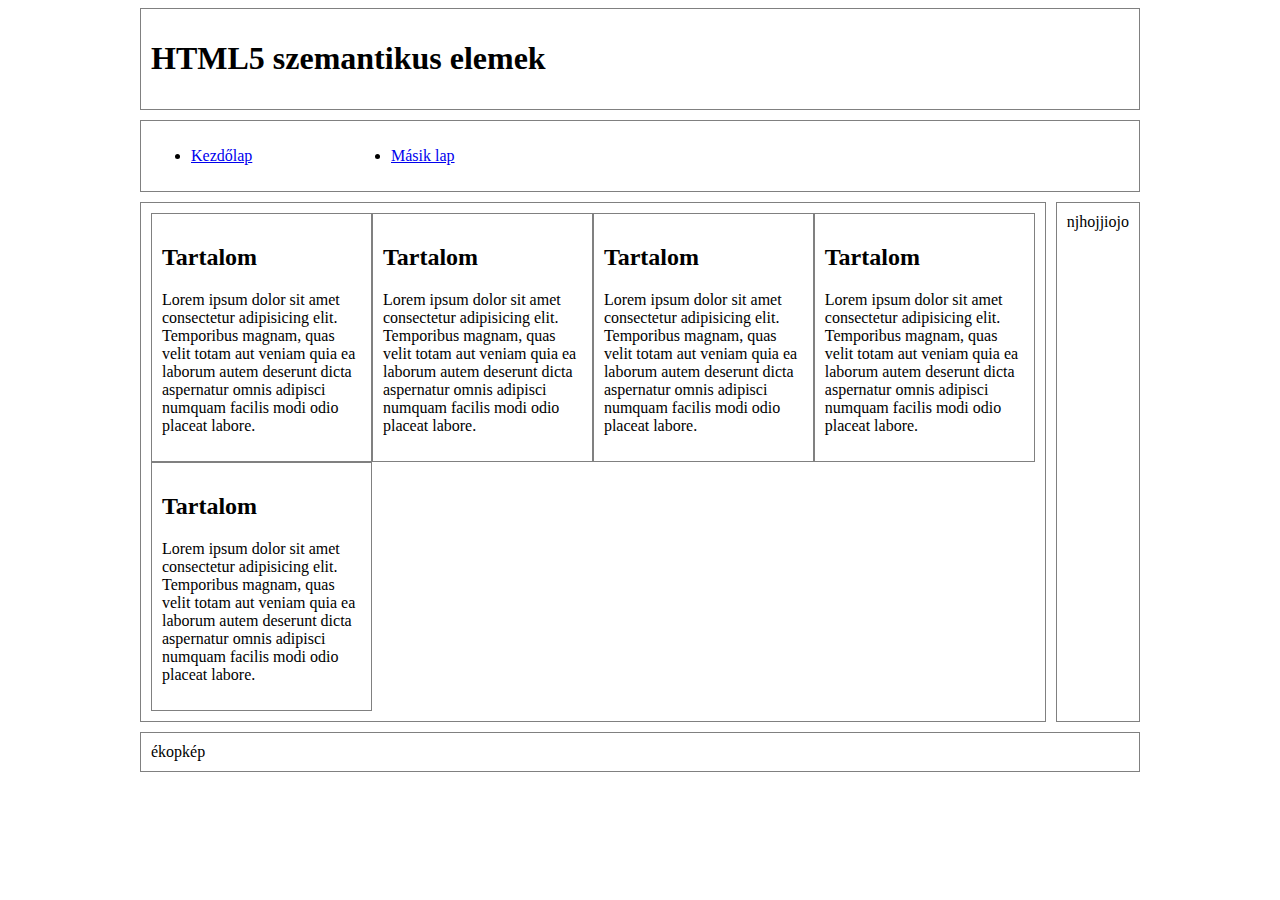
<file: marek_bendeguz_oldalalakitas/index.html>
<!DOCTYPE html>
<html lang="hu">
<head>
    <meta charset="UTF-8">
    <meta name="viewport" content="width=device-width, initial-scale=1.0">
    <meta name="description" content="Html és egyebek">
    <link rel="stylesheet" href="style.css">
    <title>Document</title>
</head>
<body>
    <main>
        <header>
            <h1>HTML5 szemantikus elemek</h1>
        </header>
        <nav>
            <ul>
                <li><a href="#">Kezdőlap</a></li>
                <li><a href="#">Másik lap</a></li>
            </ul>
        </nav>
        <article>
            <div class="tartalom">
            <h2>Tartalom</h2>
            <p>Lorem ipsum dolor sit amet consectetur adipisicing elit. 
                Temporibus magnam, quas velit totam aut veniam quia ea laborum autem deserunt dicta aspernatur omnis 
                adipisci numquam facilis modi odio placeat labore.</p>
            </div>
            <div class="tartalom">
                <h2>Tartalom</h2>
                <p>Lorem ipsum dolor sit amet consectetur adipisicing elit. 
                    Temporibus magnam, quas velit totam aut veniam quia ea laborum autem deserunt dicta aspernatur omnis 
                    adipisci numquam facilis modi odio placeat labore.</p>
                </div>
                <div class="tartalom">
                    <h2>Tartalom</h2>
                    <p>Lorem ipsum dolor sit amet consectetur adipisicing elit. 
                        Temporibus magnam, quas velit totam aut veniam quia ea laborum autem deserunt dicta aspernatur omnis 
                        adipisci numquam facilis modi odio placeat labore.</p>
                    </div>
                    <div class="tartalom">
                        <h2>Tartalom</h2>
                        <p>Lorem ipsum dolor sit amet consectetur adipisicing elit. 
                            Temporibus magnam, quas velit totam aut veniam quia ea laborum autem deserunt dicta aspernatur omnis 
                            adipisci numquam facilis modi odio placeat labore.</p>
                        </div>
                        <div class="tartalom">
                            <h2>Tartalom</h2>
                            <p>Lorem ipsum dolor sit amet consectetur adipisicing elit. 
                                Temporibus magnam, quas velit totam aut veniam quia ea laborum autem deserunt dicta aspernatur omnis 
                                adipisci numquam facilis modi odio placeat labore.</p>
                            </div>
        </article>
        <aside>njhojjiojo</aside>
        <footer>ékopkép</footer>
    </main>
</body>
</html>
</file>
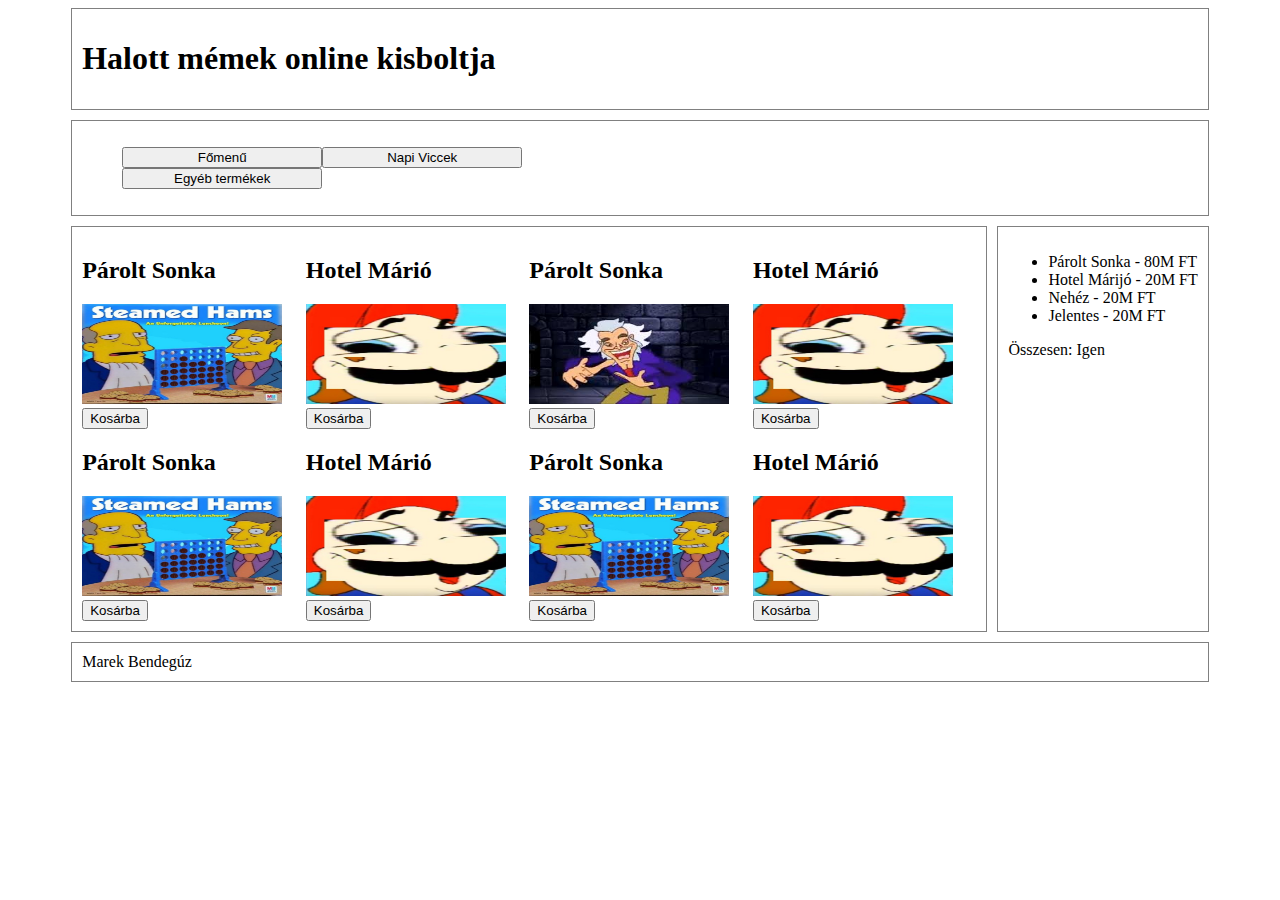
<file: webshop/index.html>
<!DOCTYPE html>
<html lang="hu">
<head>
    <meta charset="UTF-8">
    <meta name="viewport" content="width=device-width, initial-scale=1.0">
    <meta name="description" content="Webshop, vicces, jókedvű áruk">
    <link rel="stylesheet" href="style.css">
    <title>Marek Bendegúz</title>
</head>
<body>

    <main>
        <header>
            <h1>Halott mémek online kisboltja</h1>
        </header>
        <nav>
            <ul>
                <button>Főmenű</button>
                <button>Napi Viccek</button>
                <button>Egyéb termékek</button>
            </ul>
        </nav>
        <article>
            <div class="Termékek">
                <h2>Párolt Sonka</h2>
                <img src="kepek/hams.jpg" alt="Párolt lóburger" width="200" height="100">
                <button>Kosárba</button>
            </div>
            <div class="Termékek">
                <h2>Hotel Márió</h2>
                <img src="kepek/hotel_mario.jpg" alt="Márió hotelje" width="200" height="100">
                <button>Kosárba</button>
            </div>
            <div class="Termékek">
                <h2>Párolt Sonka</h2>
                <img src="kepek/meen.jpg" alt="Őrült varázsló" width="200" height="100">
                <button>Kosárba</button>
            </div>
            <div class="Termékek">
                <h2>Hotel Márió</h2>
                <img src="kepek/hotel_mario.jpg" alt="Párolt lóburger" width="200" height="100">
                <button>Kosárba</button>
            </div>
            <div class="Termékek">
                <h2>Párolt Sonka</h2>
                <img src="kepek/hams.jpg" alt="Párolt lóburger" width="200" height="100">
                <button>Kosárba</button>
            </div>
            <div class="Termékek">
                <h2>Hotel Márió</h2>
                <img src="kepek/hotel_mario.jpg" alt="Párolt lóburger" width="200" height="100">
                <button>Kosárba</button>
            </div>
            <div class="Termékek">
                <h2>Párolt Sonka</h2>
                <img src="kepek/hams.jpg" alt="Párolt lóburger" width="200" height="100">
                <button>Kosárba</button>
            </div>
            <div class="Termékek">
                <h2>Hotel Márió</h2>
                <img src="kepek/hotel_mario.jpg" alt="Párolt lóburger" width="200" height="100">
                <button>Kosárba</button>
            </div>
        </article>
        <aside>
            <ul>
                <li><span>Párolt Sonka</span> - <span>80M FT</span></li>
                <li>Hotel Márijó - 20M FT</li>
                <li>Nehéz - 20M FT</li>
                <li>Jelentes - 20M FT</li>
            </ul>
            <p>Összesen: Igen</p>
        </aside>
        <footer>Marek Bendegúz</footer>
    </main>

</body>
</html>
</file>
<file: marek_bendeguz_oldalalakitas/style.css>
*{
    box-sizing: border-box;
}
main {
    width: 80%;
    max-width: 1000px;
    margin: auto;
    gap: 10px;
}

article, aside, header, footer, nav, .tartalom {
    border: 1px solid gray;
    padding: 10px;
}

nav ul{
    display: grid;
    grid-template-columns: 200px 200px;
}

main{
    display: grid;
    grid-template-columns: 1fr;
    grid-template-areas: 
        "h h"
        "n n"
        "a as"
        "f f"
        ;
}
header {
    grid-area: h;
}
nav {
    grid-area: n;
}
article {
    grid-area: a;
    display: grid;
    grid-template-columns: repeat(auto-fill, minmax(200px,1fr));
}
aside {
    grid-area: as;
}
footer {
    grid-area: f;
}


@media screen and (max-width:600px){
    nav ul {
        grid-template-columns: 1fr;
    }

    main{
        grid-template-columns: 1fr;
        grid-template-areas: 
            "h"
            "n"
            "a"
            "as"
            "f"
            ;
    }
}
</file>
<file: webshop/style.css>
*{
    box-sizing: border-box;
}
main {
    width: 90%;
    max-width: 10000px;
    margin: auto;
    gap: 10px;
}

article, aside, header, footer, nav, .tartalom {
    border: 1px solid gray;
    padding: 10px;
}

nav ul{
    display: grid;
    grid-template-columns: 200px 200px;
}

main{
    display: grid;
    grid-template-columns: 1fr;
    grid-template-areas: 
        "h h"
        "n n"
        "a as"
        "f f"
        ;
}
header {
    grid-area: h;
}
nav {
    grid-area: n;
}
article {
    grid-area: a;
    display: grid;
    grid-template-columns: repeat(auto-fill, minmax(200px,1fr));
}
aside {
    grid-area: as;
}
footer {
    grid-area: f;
}


@media screen and (max-width:600px){
    nav ul {
        grid-template-columns: 1fr;
    }

    main{
        grid-template-columns: 1fr;
        grid-template-areas: 
            "h"
            "n"
            "a"
            "as"
            "f"
            ;
    }
}
</file>
